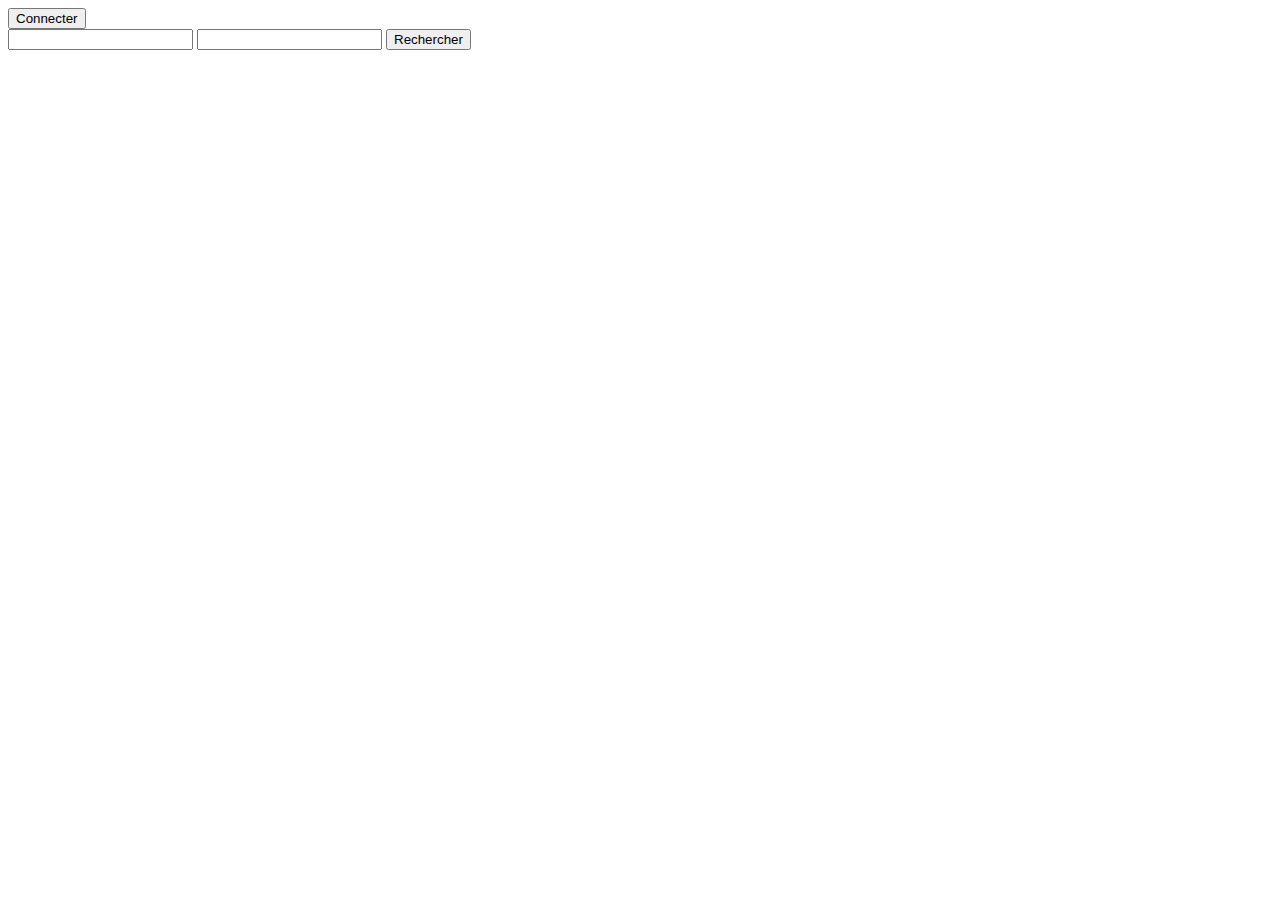
<file: website/index.html>
<!DOCTYPE html>
<html lang="en">
<head>
    <meta charset="UTF-8">
    <meta name="viewport" content="width=device-width, initial-scale=1.0">
    <title>Mon document</title>
</head>
<body>
    <div class="connection">
        <button id="connect">
            Connecter
        </button>
    </div>
    <form action="#">
        <input id="nom" type="text" name="nom">
        <input id="prenom" type="text" name="prenom">
        <button id="submit" type="submit">Rechercher</button>
    </form>

    <p id="result">
    </p>

    <script src="serveur.js"></script>
</body>
</html>
</file>
